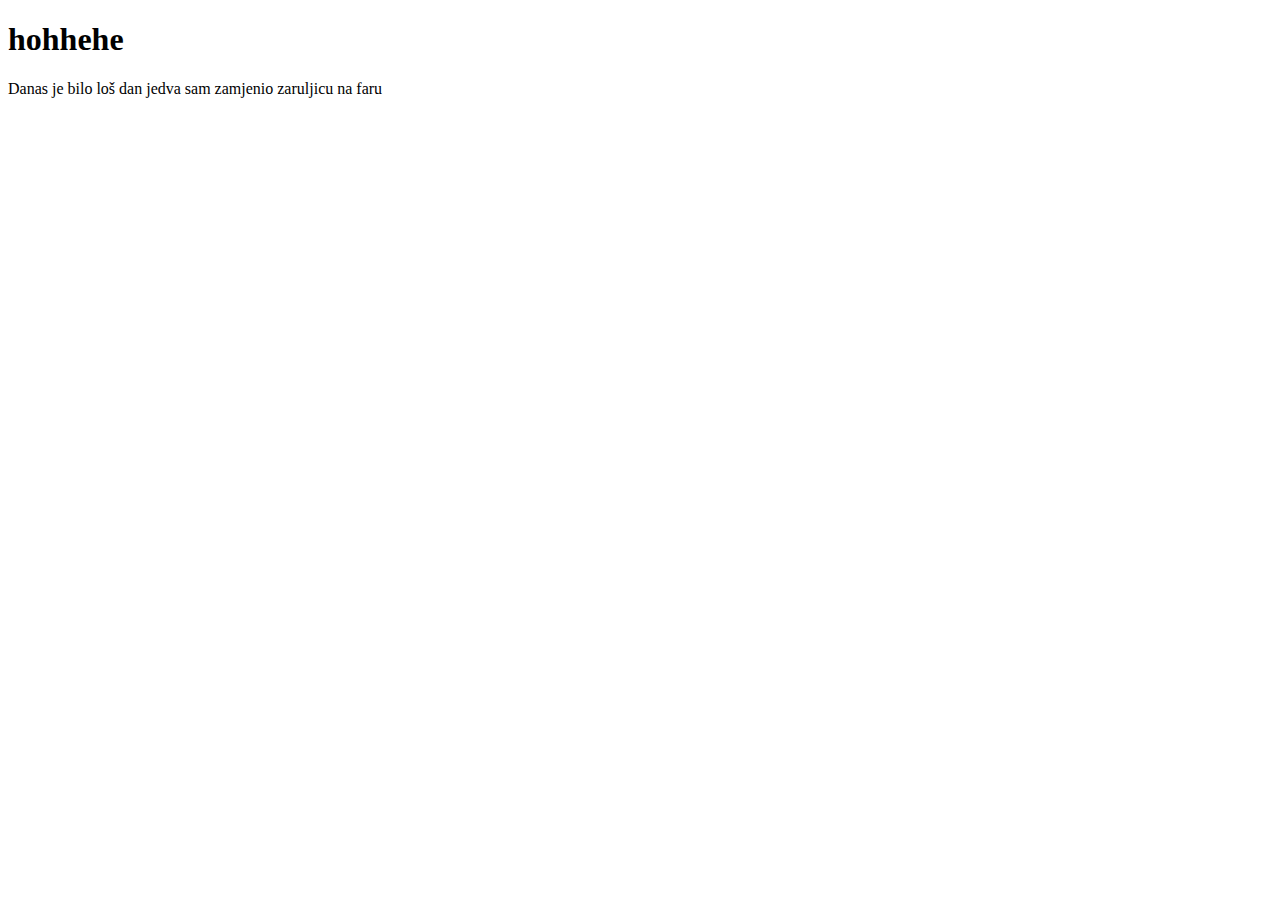
<file: 01-Test/index.html>
<!DOCTYPE html>
<html lang="en">
  <head>
    <meta charset="UTF-8" />
    <meta name="viewport" content="width=device-width, initial-scale=1.0" />
    <title>KRECEMOO IZ NULE</title>
  </head>
  <body>
    <h1>hohhehe</h1>
    <p>Danas je bilo loš dan jedva sam zamjenio zaruljicu na faru</p>
  </body>
</html>
</file>
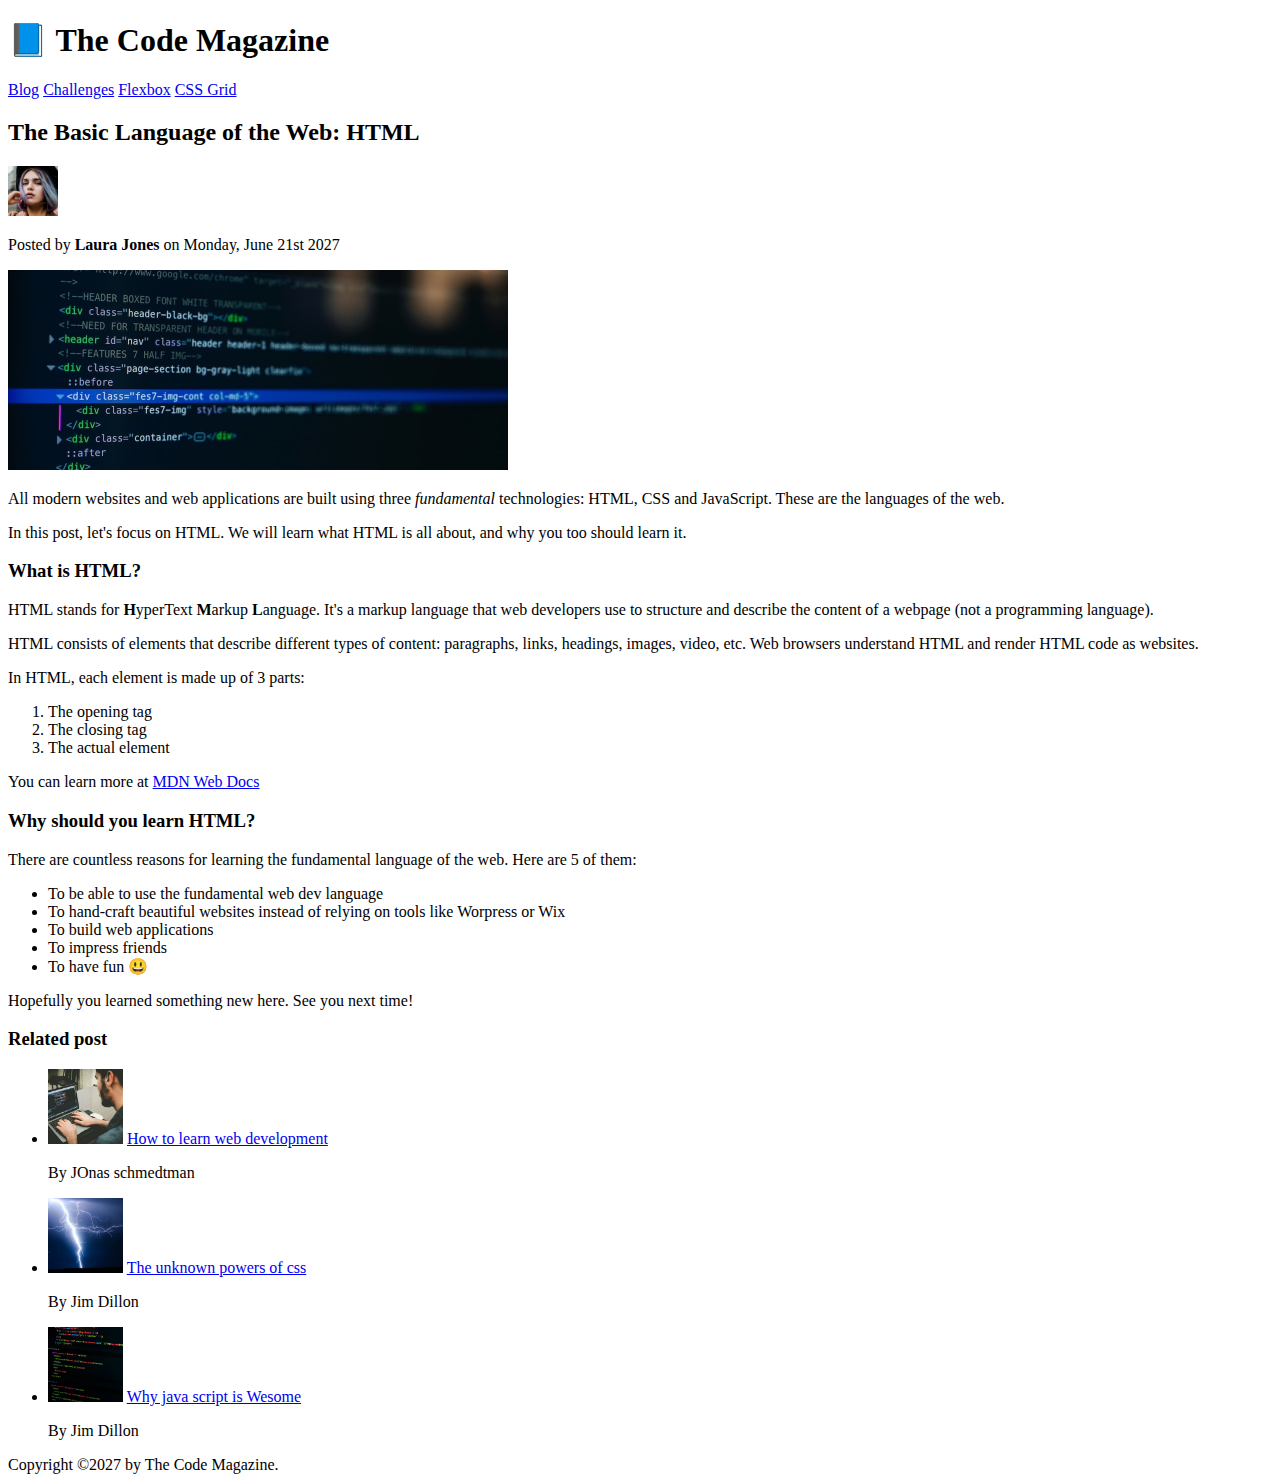
<file: 02-HTML-Fundamentals/index.html>
<!DOCTYPE html>
<html lang="en">
  <head>
    <meta charset="UTF-8" />
    <title>The Basic Language of the Web: HTML</title>
  </head>

  <body>
    <header>
      <h1>📘 The Code Magazine</h1>

      <nav>
        <a href="blog.html">Blog</a>
        <a href="a">Challenges</a>
        <a href="a">Flexbox</a>
        <a href="a">CSS Grid</a>
      </nav>
    </header>

    <article>
      <header>
        <h2>The Basic Language of the Web: HTML</h2>
        <img
          src="img/laura-jones.jpg"
          alt="image of laura-jones"
          height="50"
          width="50"
        />

        <p>Posted by <b>Laura Jones</b> on Monday, June 21st 2027</p>

        <img
          src="img/post-img.jpg"
          alt="HTNL code on screen"
          width="500"
          height="200"
        />
      </header>

      <p>
        All modern websites and web applications are built using three
        <i>fundamental</i>
        technologies: HTML, CSS and JavaScript. These are the languages of the
        web.
      </p>
      <p>
        In this post, let's focus on HTML. We will learn what HTML is all about,
        and why you too should learn it.
      </p>
      <h3>What is HTML?</h3>
      <p>
        HTML stands for <b>H</b>yperText <b>M</b>arkup <b>L</b>anguage. It's a
        markup language that web developers use to structure and describe the
        content of a webpage (not a programming language).
      </p>
      <p>
        HTML consists of elements that describe different types of content:
        paragraphs, links, headings, images, video, etc. Web browsers understand
        HTML and render HTML code as websites.
      </p>
      <p>In HTML, each element is made up of 3 parts:</p>

      <ol>
        <li>The opening tag</li>
        <li>The closing tag</li>
        <li>The actual element</li>
      </ol>

      <p>
        You can learn more at
        <a
          href="https://developer.mozilla.org/en-US/docs/Web/HTML"
          target="_blank"
          >MDN Web Docs</a
        >
      </p>

      <h3>Why should you learn HTML?</h3>

      <p>
        There are countless reasons for learning the fundamental language of the
        web. Here are 5 of them:
      </p>

      <ul>
        <li>To be able to use the fundamental web dev language</li>
        <li>
          To hand-craft beautiful websites instead of relying on tools like
          Worpress or Wix
        </li>
        <li>To build web applications</li>
        <li>To impress friends</li>
        <li>To have fun 😃</li>
      </ul>

      <p>Hopefully you learned something new here. See you next time!</p>
    </article>

    <aside>
      <h3>Related post</h3>

      <ul>
        <li>
          <img
            src="img/related-1.jpg"
            alt="Slika lika za kompom"
            width="75"
            height="75"
          />
          <a href="a">How to learn web development</a>
        </li>
        <p>By JOnas schmedtman</p>
      </ul>

      <ul>
        <li>
          <img src="img/related-2.jpg" alt="Munje" width="75" height="75" />
          <a href="a">The unknown powers of css</a>
        </li>
        <p>By Jim Dillon</p>
      </ul>

      <ul>
        <li>
          <img src="img/related-3.jpg" alt="Code" width="75" height="75" />
          <a href="a">Why java script is Wesome</a>
        </li>
        <p>By Jim Dillon</p>
      </ul>
    </aside>

    <footer>Copyright &copy;2027 by The Code Magazine.</footer>
  </body>
</html>
</file>
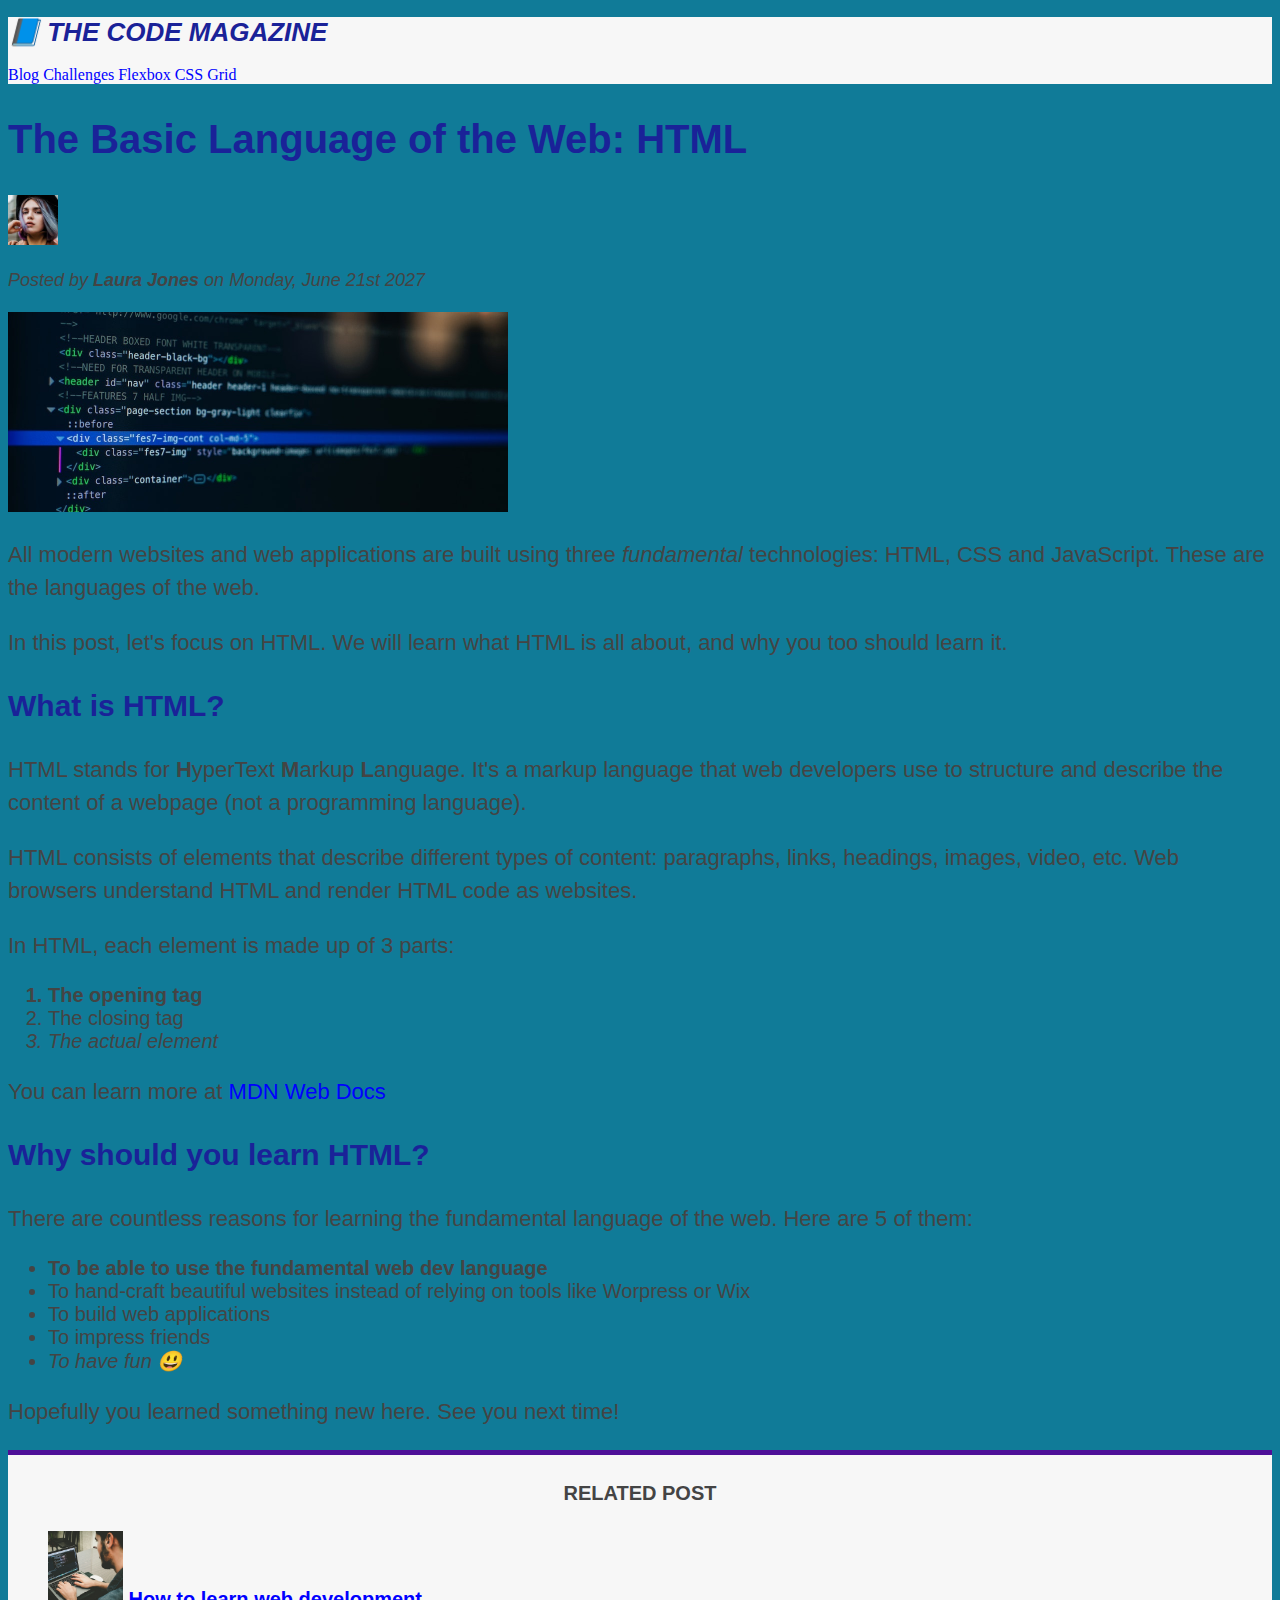
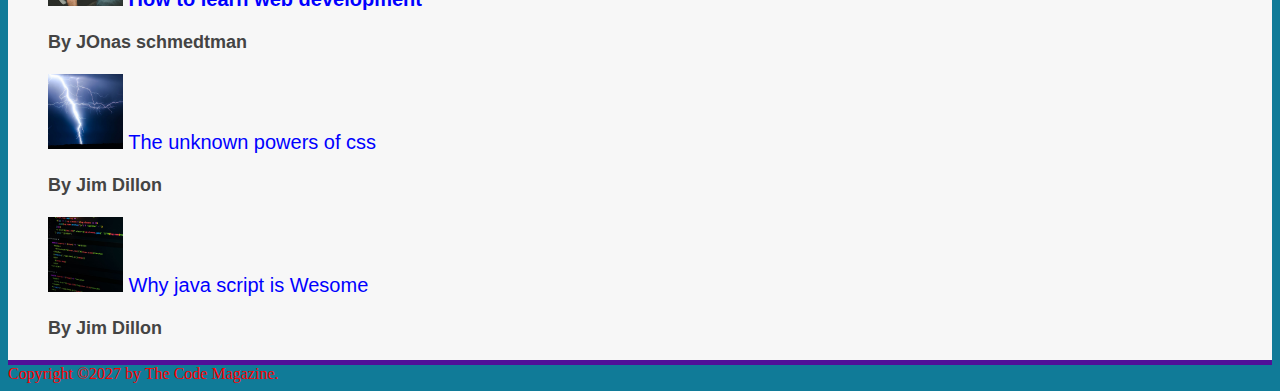
<file: 03-CSS-Fundamentals/index.html>
<!DOCTYPE html>
<html lang="en">
  <head>
    <meta charset="UTF-8" />
    <link rel="stylesheet" href="style.css" />
    <title>The Basic Language of the Web: HTML</title>
  </head>

  <body>
    <header class="main-header">
      <h1>📘 The Code Magazine</h1>

      <nav>
        <a href="blog.html">Blog</a>
        <a href="a">Challenges</a>
        <a href="a">Flexbox</a>
        <a href="a">CSS Grid</a>
      </nav>
    </header>

    <article>
      <header>
        <h2>The Basic Language of the Web: HTML</h2>
        <img
          src="img/laura-jones.jpg"
          alt="image of laura-jones"
          height="50"
          width="50"
        />

        <p id="author">
          Posted by <b>Laura Jones</b> on Monday, June 21st 2027
        </p>

        <img
          src="img/post-img.jpg"
          alt="HTNL code on screen"
          width="500"
          height="200"
        />
      </header>

      <p>
        All modern websites and web applications are built using three
        <i>fundamental</i>
        technologies: HTML, CSS and JavaScript. These are the languages of the
        web.
      </p>
      <p>
        In this post, let's focus on HTML. We will learn what HTML is all about,
        and why you too should learn it.
      </p>
      <h3>What is HTML?</h3>
      <p>
        HTML stands for <b>H</b>yperText <b>M</b>arkup <b>L</b>anguage. It's a
        markup language that web developers use to structure and describe the
        content of a webpage (not a programming language).
      </p>
      <p>
        HTML consists of elements that describe different types of content:
        paragraphs, links, headings, images, video, etc. Web browsers understand
        HTML and render HTML code as websites.
      </p>
      <p>In HTML, each element is made up of 3 parts:</p>

      <ol>
        <li class="first-li">The opening tag</li>
        <li>The closing tag</li>
        <li>The actual element</li>
      </ol>

      <p>
        You can learn more at
        <a
          href="https://developer.mozilla.org/en-US/docs/Web/HTML"
          target="_blank"
          >MDN Web Docs</a
        >
      </p>

      <h3>Why should you learn HTML?</h3>

      <p>
        There are countless reasons for learning the fundamental language of the
        web. Here are 5 of them:
      </p>

      <ul>
        <li class="first-li">
          To be able to use the fundamental web dev language
        </li>
        <li>
          To hand-craft beautiful websites instead of relying on tools like
          Worpress or Wix
        </li>
        <li>To build web applications</li>
        <li>To impress friends</li>
        <li>To have fun 😃</li>
      </ul>

      <p>Hopefully you learned something new here. See you next time!</p>
    </article>

    <aside>
      <h4>Related post</h4>

      <ul class="related">
        <li>
          <img
            src="img/related-1.jpg"
            alt="Slika lika za kompom"
            width="75"
            height="75"
          />
          <a href="a">How to learn web development</a>
        </li>
        <p class="related-author">By JOnas schmedtman</p>

        <li>
          <img src="img/related-2.jpg" alt="Munje" width="75" height="75" />
          <a href="a">The unknown powers of css</a>
        </li>
        <p class="related-author">By Jim Dillon</p>

        <li>
          <img src="img/related-3.jpg" alt="Code" width="75" height="75" />
          <a href="a">Why java script is Wesome</a>
        </li>
        <p class="related-author">By Jim Dillon</p>
      </ul>
    </aside>

    <footer>
      <pi id="Copyright" class="Copyright text"
        >Copyright &copy;2027 by The Code Magazine.</pi
      >
    </footer>
  </body>
</html>
</file>
<file: 03-CSS-Fundamentals/style.css>
h1,
h2,
h3,
h4,
p,
li {
  font-family: sans-serif;
  color: #444;
}

h1,
h2,
h3 {
  color: rgb(26, 34, 152);
}

h1 {
  font-size: 26px;

  text-transform: uppercase;
  font-style: italic;
}

h2 {
  font-size: 40px;
}

h3 {
  font-size: 30px;
}

h4 {
  font-size: 20px;

  text-transform: uppercase;
  text-align: center;
}

p {
  font-size: 22px;

  line-height: 1.5;
}

li {
  font-size: 20px;
}

/*footer p {
  font-size: 16px;
}*/
/*
article header p {
  font-style: italic;
}*/

#author {
  font-style: italic;
  font-size: 18px;
}

#copyright {
  font-size: 16px;
}

.related-author {
  font-size: 18px;
  font-weight: bold;
}

.related {
  list-style: none;
}

.main-header {
  background-color: #f7f7f7;
}

aside {
  background-color: #f7f7f7;
  border-top: 5px solid #4f1098;
  border-bottom: 5px solid #4f1098;
}

body {
  background-color: #107b98;
}

/*.first-li {
  font-weight: bold;
}*/

li:first-child {
  font-weight: bold;
}

li:last-child {
  font-style: italic;
}

/*styling links*/

a:link {
  color: blue;
  text-decoration: none;
}

a:visited {
  color: blue;
}

a:hover {
  color: orangered;
  font-weight: bold;
  text-decoration: underline dotted orangered;
}

a:active {
  background-color: black;
  font-style: italic;
}

/* resolving conflicts */

#Copyright {
  color: red;
}

.Colpyright {
  color: blue;
}

.text {
  color: yellow;
}

footer p {
  color: green;
}
</file>
